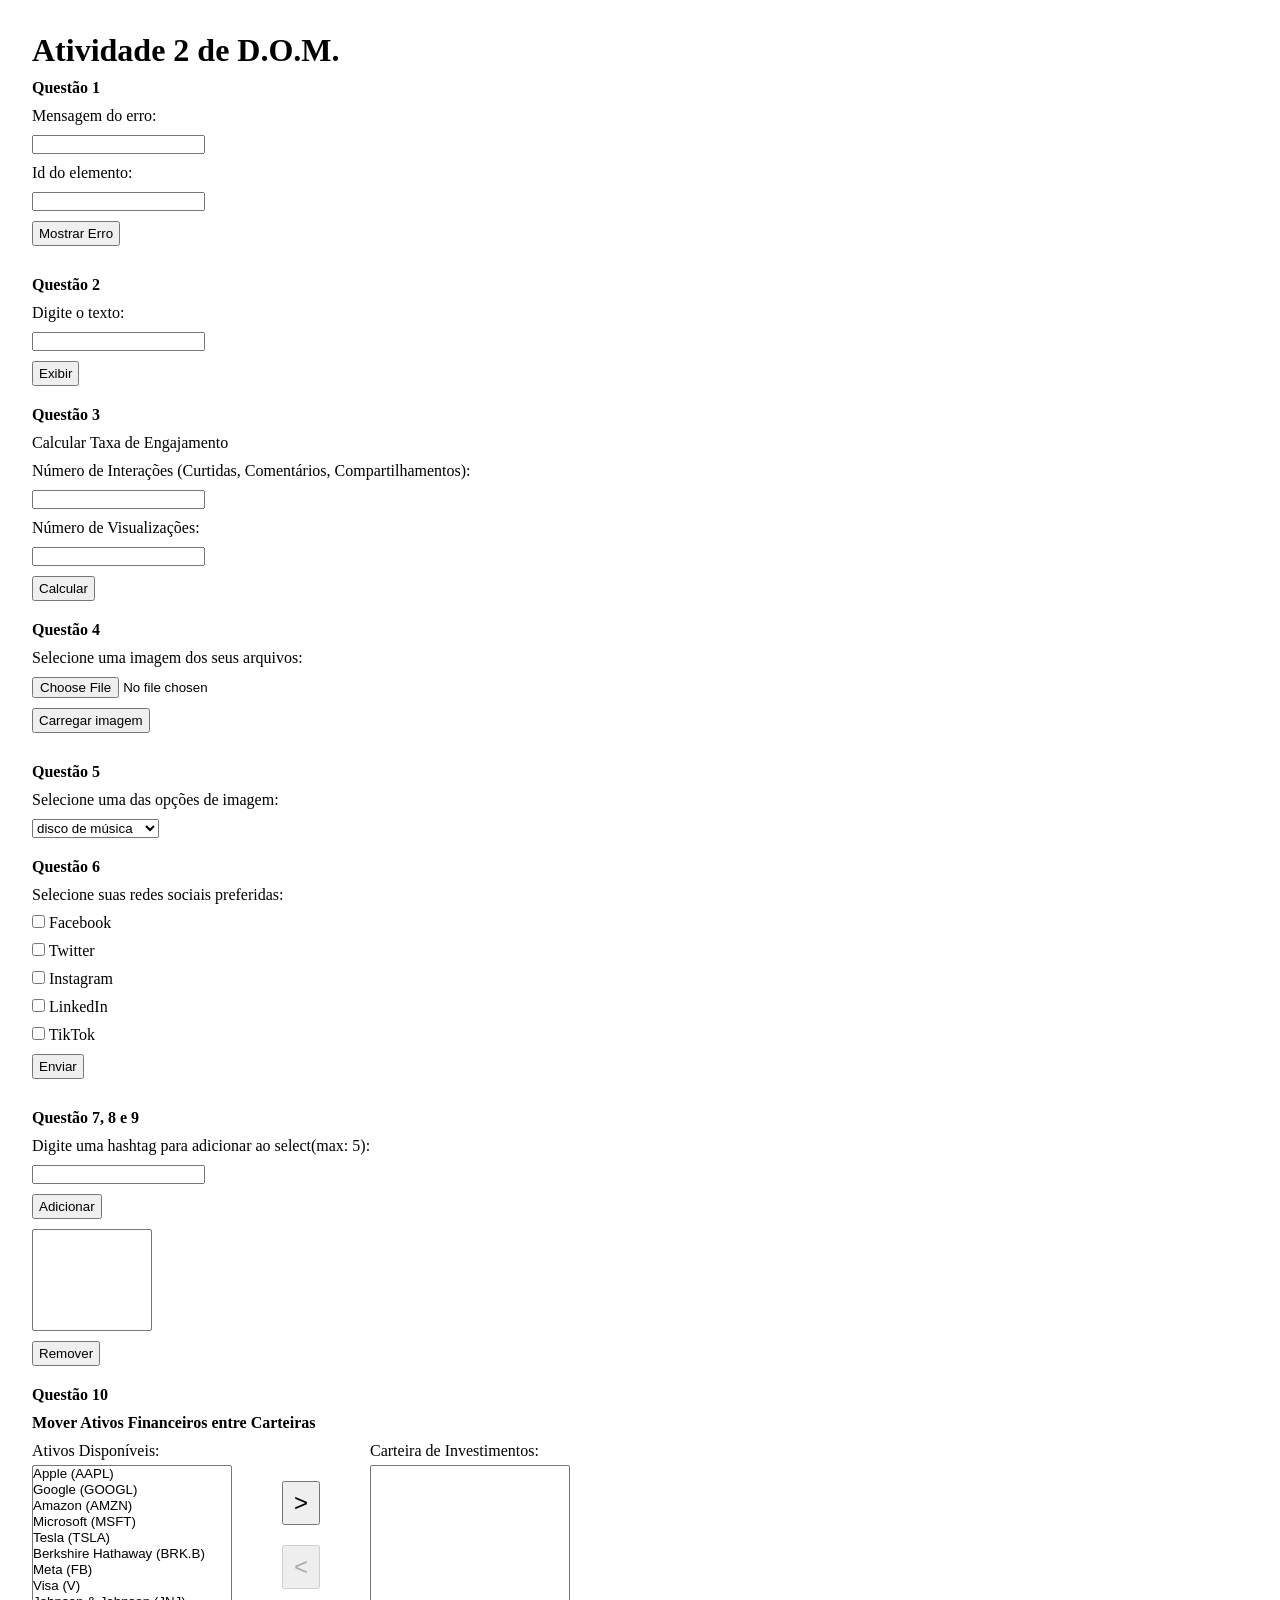
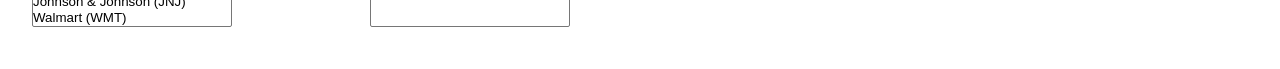
<file: Atividade-DOM-2/index.html>
<!DOCTYPE html>
<html lang="pt-br">

<head>
  <meta charset="UTF-8">
  <meta name="viewport" content="width=device-width, initial-scale=1.0">
  <title>Atividade</title>
  <script src="script.js" defer></script>
  <link rel="stylesheet" href="styles.css">
</head>

<body>
  <h1>Atividade 2 de D.O.M.</h1>
  <p><strong>Questão 1</strong></p>
  <label for="mensagem">Mensagem do erro:</label>
  <input id="mensagem" type="text">
  <label for="id">Id do elemento:</label>
  <input id="id" type="text">
  <button id="botaoErro">Mostrar Erro</button>
  <div id="mensagemErro"></div>
  <div id="saida-q1"></div>

  <p><strong>Questão 2</strong></p>
  <label for="caixaDeTexto">Digite o texto:</label>
  <input type="text" id="caixaDeTexto">
  <button id="botaoExibir">Exibir</button>
  <div id="conteudo"></div>

  <p><strong>Questão 3</strong></p>
  <p>Calcular Taxa de Engajamento</p>
  <label for="qtdInteracoes">Número de Interações (Curtidas, Comentários, Compartilhamentos):</label>
  <input id="qtdInteracoes" type="number" name="input">
  <label for="qtdVisualizacoes">Número de Visualizações:</label>
  <input id="qtdVisualizacoes" type="number" name="input">
  <button id="botao-calcular">Calcular</button>
  <div id="saida-q3"></div>

  <p><strong>Questão 4</strong></p>
  <label for="uploadImagem">Selecione uma imagem dos seus arquivos:</label>
  <input type="file" id="uploadImagem" accept="image/*">
  <button id="botao-q4">Carregar imagem</button>
  <div id="imagem-q4"></div>
  <div id="saida-q4"></div>

  <p><strong>Questão 5</strong></p>
  <label for="select-q5">Selecione uma das opções de imagem:</label>
  <select id="select-q5">
    <option value="imagens/imagem-disco.jpg">disco de música</option>
    <option value="imagens/imagem-flores.jpg">campo de flores</option>
    <option value="imagens/imagem-vermelha.jpg">balões vermelhos</option>
  </select>
  <div id="imagem-q5">
    <img id="img-resultado" alt="imagem-selecionada" class="oculto">
  </div>

  <p><strong>Questão 6</strong></p>
  <p>Selecione suas redes sociais preferidas:</p>
  <div>
    <input type="checkbox" id="facebook" name="redesSociais" value="Facebook">
    <label for="facebook">Facebook</label>
  </div>
  <div>
    <input type="checkbox" id="twitter" name="redesSociais" value="Twitter">
    <label for="twitter">Twitter</label>
  </div>
  <div>
    <input type="checkbox" id="instagram" name="redesSociais" value="Instagram">
    <label for="instagram">Instagram</label>
  </div>
  <div>
    <input type="checkbox" id="linkedin" name="redesSociais" value="LinkedIn">
    <label for="linkedin">LinkedIn</label>
  </div>
  <div>
    <input type="checkbox" id="tiktok" name="redesSociais" value="TikTok">
    <label for="tiktok">TikTok</label>
  </div>
  <button type="button" id="botaoEnviar-q6">Enviar</button>
  <div id="saida-q6"></div>
  <div id="msgErro-q6"></div>

  <p><strong>Questão 7, 8 e 9</strong></p>
  <label for="texto-q7">Digite uma hashtag para adicionar ao select(max: 5):</label>
  <input id="texto-q7" type="text">
  <button id="botao-q7">Adicionar</button>
  <select class="select-q7" name="select" id="select-q7" size="5"></select>
  <button id="botaoRemover">Remover</button>
  <div id="saida-q7"></div>

  <p><strong>Questão 10</strong></p>
  <p><strong>Mover Ativos Financeiros entre Carteiras</strong></p>
  <div class="container">
    <div class="container2">
      <label for="ativosDisponiveis">Ativos Disponíveis:</label>
      <select id="ativosDisponiveis" size="10" multiple>
        <option value="AAPL">Apple (AAPL)</option>
        <option value="GOOGL">Google (GOOGL)</option>
        <option value="AMZN">Amazon (AMZN)</option>
        <option value="MSFT">Microsoft (MSFT)</option>
        <option value="TSLA">Tesla (TSLA)</option>
        <option value="BRK.B">Berkshire Hathaway (BRK.B)</option>
        <option value="FB">Meta (FB)</option>
        <option value="V">Visa (V)</option>
        <option value="JNJ">Johnson & Johnson (JNJ)</option>
        <option value="WMT">Walmart (WMT)</option>
      </select>
    </div>

    <div class="buttons">
      <button id="botaoAdicionarCarteira">&gt</button>
      <button id="botaoRemoverCarteira" disabled>&lt</button>
    </div>

    <div class="container2">
      <label for="carteiraInvestimentos">Carteira de Investimentos:</label>
      <select id="carteiraInvestimentos" size="10" multiple></select>
    </div>
  </div>
  <div id="saida-q10"></div>


</body>

</html>
</file>
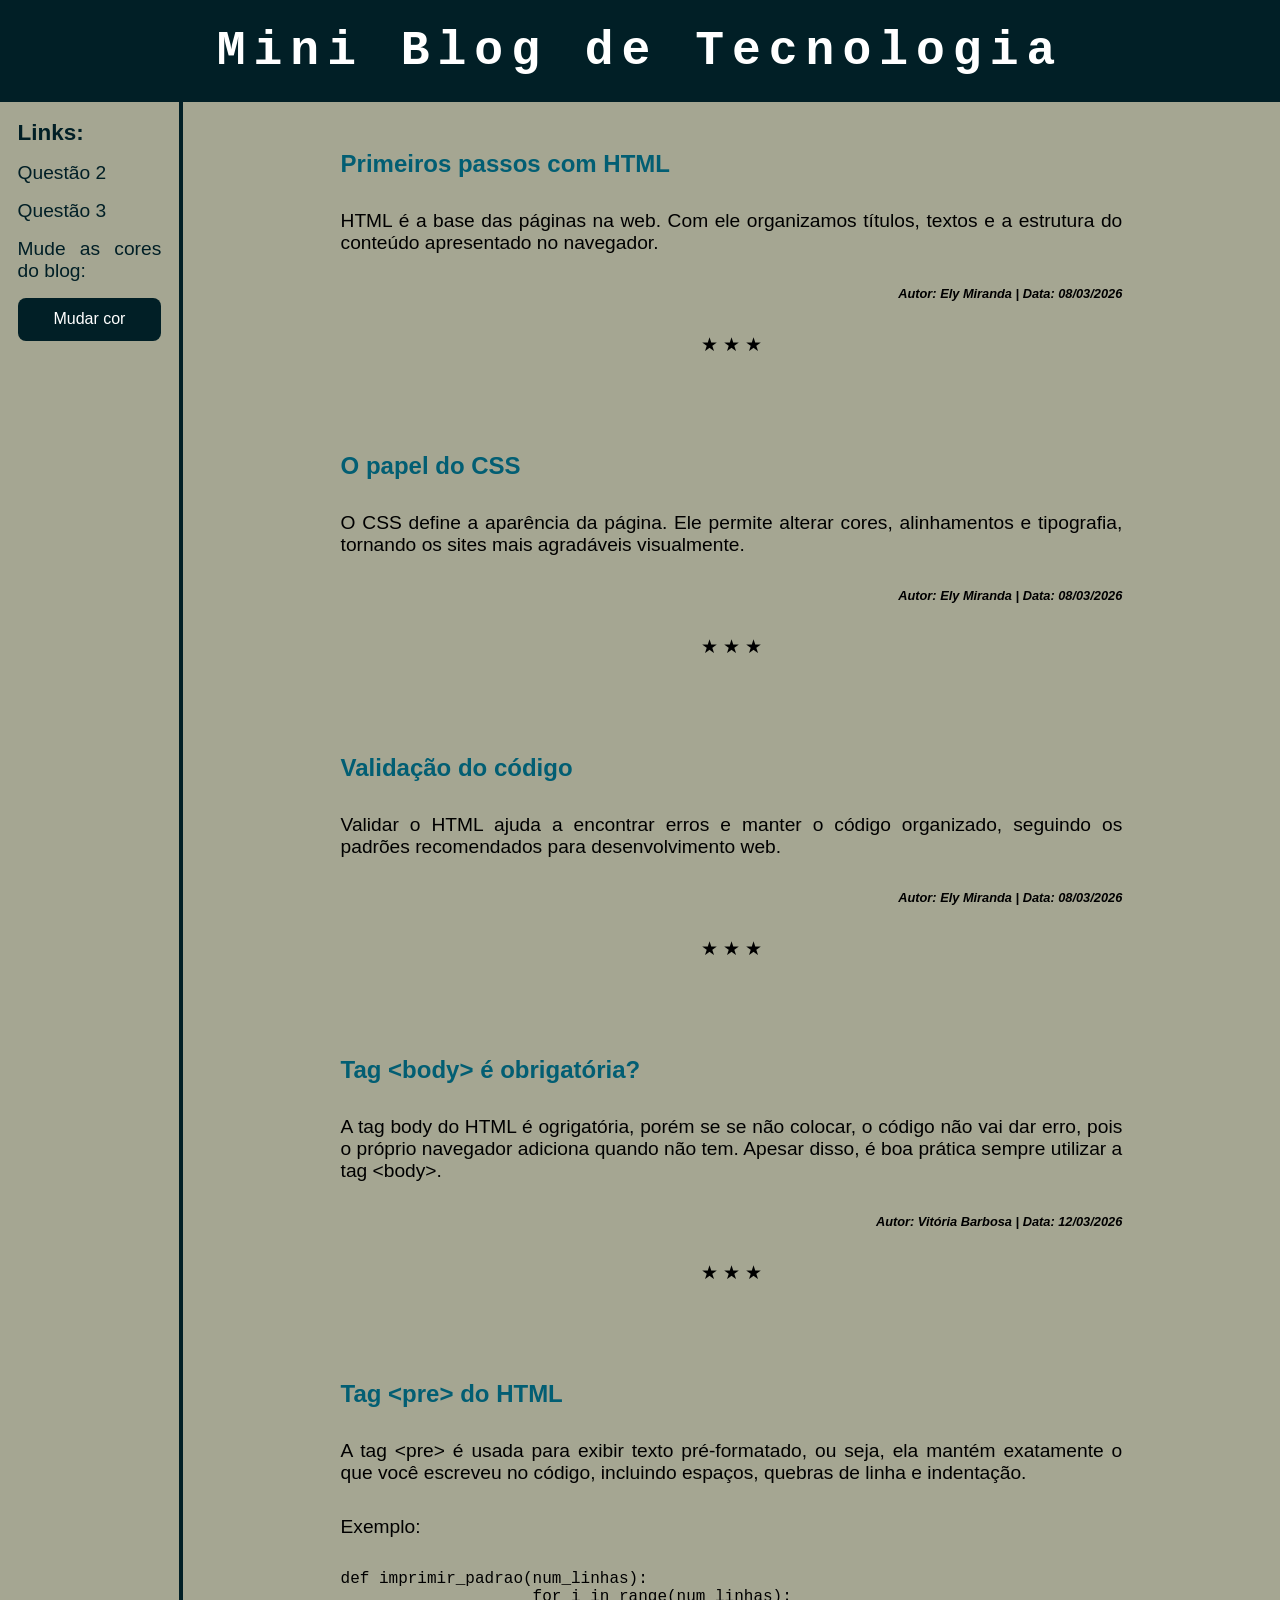
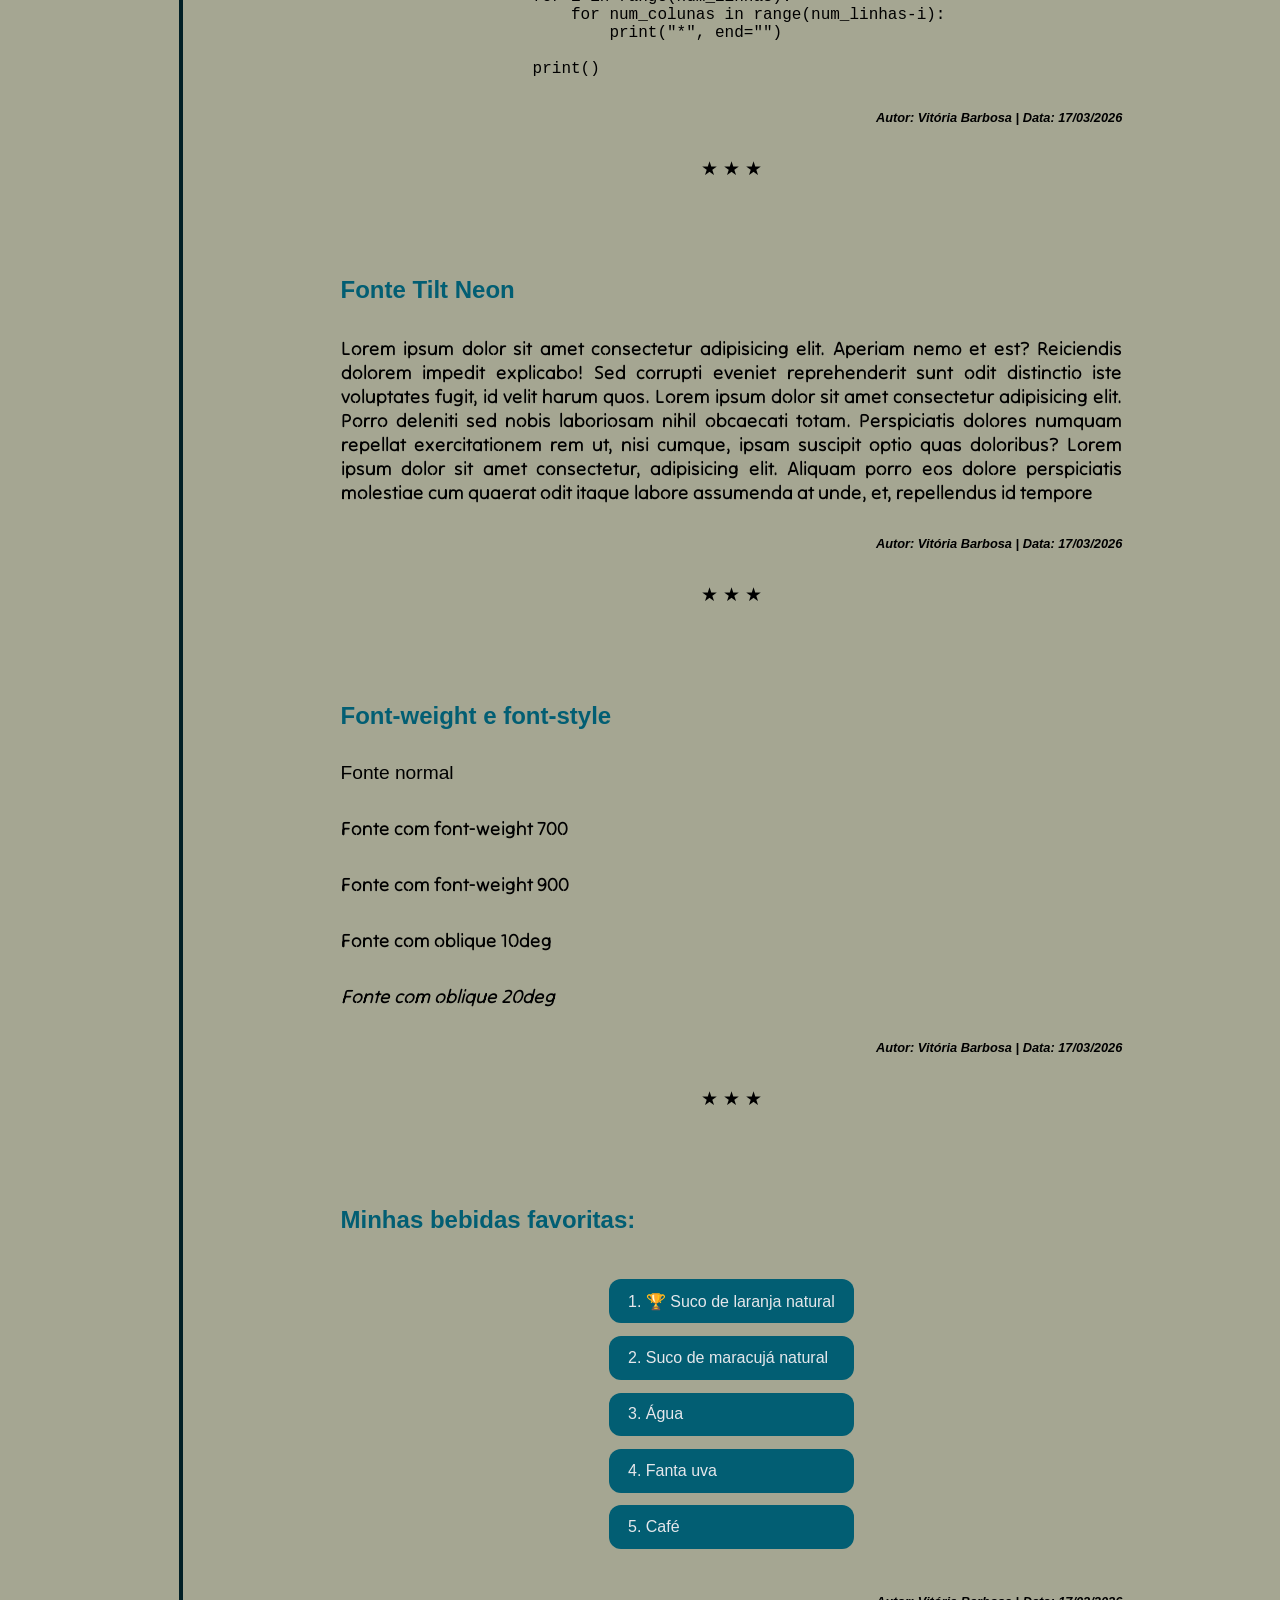
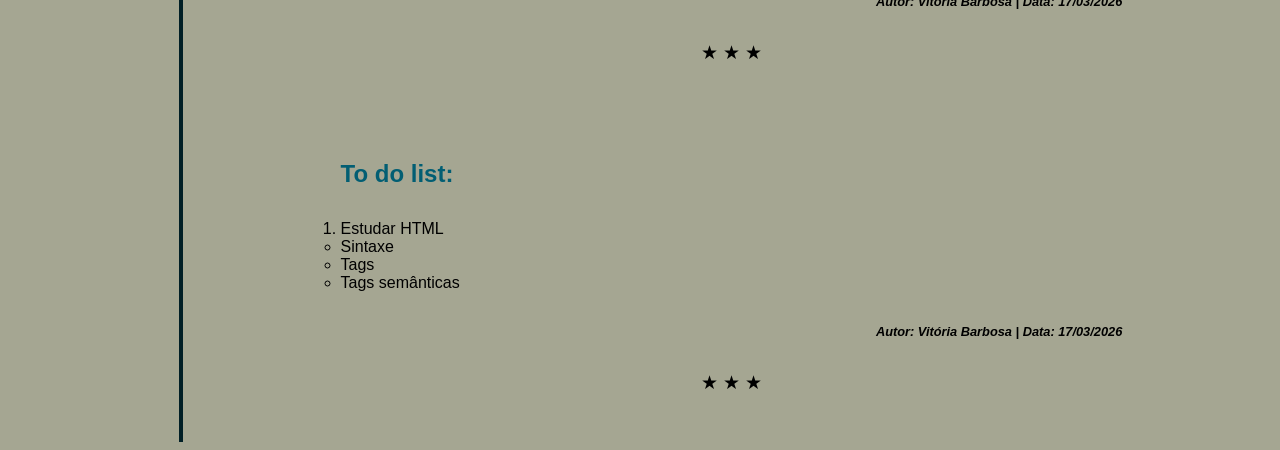
<file: Atividade1/index.html>
<!DOCTYPE html>
<html lang="pt-br">

<head>
    <meta charset="UTF-8">
    <meta name="viewport" content="width=device-width, initial-scale=1.0">
    <title>Mini Blog Tech</title>
    <link id="estilo" rel="stylesheet" href="styles2.css">
</head>

<body class="blog">
    <header>
        <h1>Mini Blog de Tecnologia</h1>
    </header>
    <main>
        <div>
            <h2>Primeiros passos com HTML</h2>
            <p>HTML é a base das páginas na web. Com ele organizamos títulos, textos e a estrutura do conteúdo
                apresentado no navegador.</p>
            <p class="autor"><b>Autor: Ely Miranda | Data: 08/03/2026</b></p>
            <p class="separador">&#9733; &#9733; &#9733;</p>
        </div>

        <div>
            <h2>O papel do CSS</h2>
            <p>O CSS define a aparência da página. Ele permite alterar cores, alinhamentos e tipografia, tornando os
                sites mais agradáveis visualmente.</p>
            <p class="autor"><b>Autor: Ely Miranda | Data: 08/03/2026</b></p>
            <p class="separador">&#9733; &#9733; &#9733; </p>
        </div>

        <div>
            <h2>Validação do código</h2>
            <p>Validar o HTML ajuda a encontrar erros e manter o código organizado, seguindo os padrões recomendados
                para desenvolvimento web.</p>
            <p class="autor"><b>Autor: Ely Miranda | Data: 08/03/2026</b></p>
            <p class="separador">&#9733; &#9733; &#9733; </p>
        </div>

        <div id="questao2">
            <h2>Tag &lt;body&gt; é obrigatória?</h2>
            <p>A tag body do HTML é ogrigatória, porém se se não colocar, o código não vai dar erro, pois o próprio
                navegador adiciona quando não tem. Apesar disso, é boa prática sempre utilizar a tag &lt;body&gt;.</p>
            <p class="autor"><b>Autor: Vitória Barbosa | Data: 12/03/2026</b></p>
            <p class="separador">&#9733; &#9733; &#9733; </p>
        </div>

        <div>
            <h2>Tag &lt;pre&gt; do HTML</h2>
            <p>A tag &lt;pre&gt; é usada para exibir texto pré-formatado, ou seja, ela mantém exatamente o que você
                escreveu no código, incluindo espaços, quebras de linha e indentação.</p>
            <p>Exemplo:</p>
            <pre>def imprimir_padrao(num_linhas):
                    for i in range(num_linhas):
                        for num_colunas in range(num_linhas-i):
                            print("*", end="")
                
                    print()</pre>
            <p class="autor"><b>Autor: Vitória Barbosa | Data: 17/03/2026</b></p>
            <p class="separador">&#9733; &#9733; &#9733; </p>
        </div>

        <div>
            <h2>Fonte Tilt Neon</h2>
            <p class="tilt-neon">Lorem ipsum dolor sit amet consectetur adipisicing elit. Aperiam nemo et est?
                Reiciendis dolorem impedit
                explicabo! Sed corrupti eveniet reprehenderit sunt odit distinctio iste voluptates fugit, id velit harum
                quos. Lorem ipsum dolor sit amet consectetur adipisicing elit. Porro deleniti sed nobis laboriosam nihil
                obcaecati totam. Perspiciatis dolores numquam repellat exercitationem rem ut, nisi cumque, ipsam
                suscipit
                optio quas doloribus? Lorem ipsum dolor sit amet consectetur, adipisicing elit. Aliquam porro eos dolore
                perspiciatis molestiae cum quaerat odit itaque labore assumenda at unde, et, repellendus id tempore</p>
            <p class="autor"><b>Autor: Vitória Barbosa | Data: 17/03/2026</b></p>
            <p class="separador">&#9733; &#9733; &#9733; </p>
        </div>

        <div>
            <h2>Font-weight e font-style</h2>
            <p>Fonte normal</p>
            <p class="p1">Fonte com font-weight 700</p>
            <p class="p2">Fonte com font-weight 900</p>
            <p class="p3">Fonte com oblique 10deg</p>
            <p class="p4">Fonte com oblique 20deg</p>
            <p class="autor"><b>Autor: Vitória Barbosa | Data: 17/03/2026</b></p>
            <p class="separador">&#9733; &#9733; &#9733; </p>
        </div>

        <div class="lista">
            <h2>Minhas bebidas favoritas:</h2>
            <ol>
                <li>Suco de laranja natural</li>
                <li>Suco de maracujá natural</li>
                <li>Água</li>
                <li>Fanta uva</li>
                <li>Café</li>
            </ol>
            <p class="autor"><b>Autor: Vitória Barbosa | Data: 17/03/2026</b></p>
            <p class="separador">&#9733; &#9733; &#9733; </p>
        </div>

        <div>
            <h2>To do list:</h2>
            <ol>
                <li>Estudar HTML
                    <ul>
                        <li>Sintaxe</li>
                        <li>Tags</li>
                        <li>Tags semânticas</li>
                    </ul>
                </li>
            </ol>
            <p class="autor"><b>Autor: Vitória Barbosa | Data: 17/03/2026</b></p>
            <p class="separador">&#9733; &#9733; &#9733; </p>
        </div>
    </main>
    <div class="aside">
        <h3>Links:</h2>
            <a href="#questao2">Questão 2</a>
            <a href="exame-de-vista.html">Questão 3</a>
            <p>Mude as cores do blog:</p>
            <button onclick="mudarEstilo()">Mudar cor</button>
    </div>

    <script>
        function mudarEstilo() {
            const estilos = ["styles.css", "styles2.css", "styles3.css"];
            const random = Math.floor(Math.random() * 3);
            const estiloAleatorio = estilos[random];
            document.getElementById("estilo").href = estiloAleatorio;
        }
    </script>
</body>

</html>
</file>
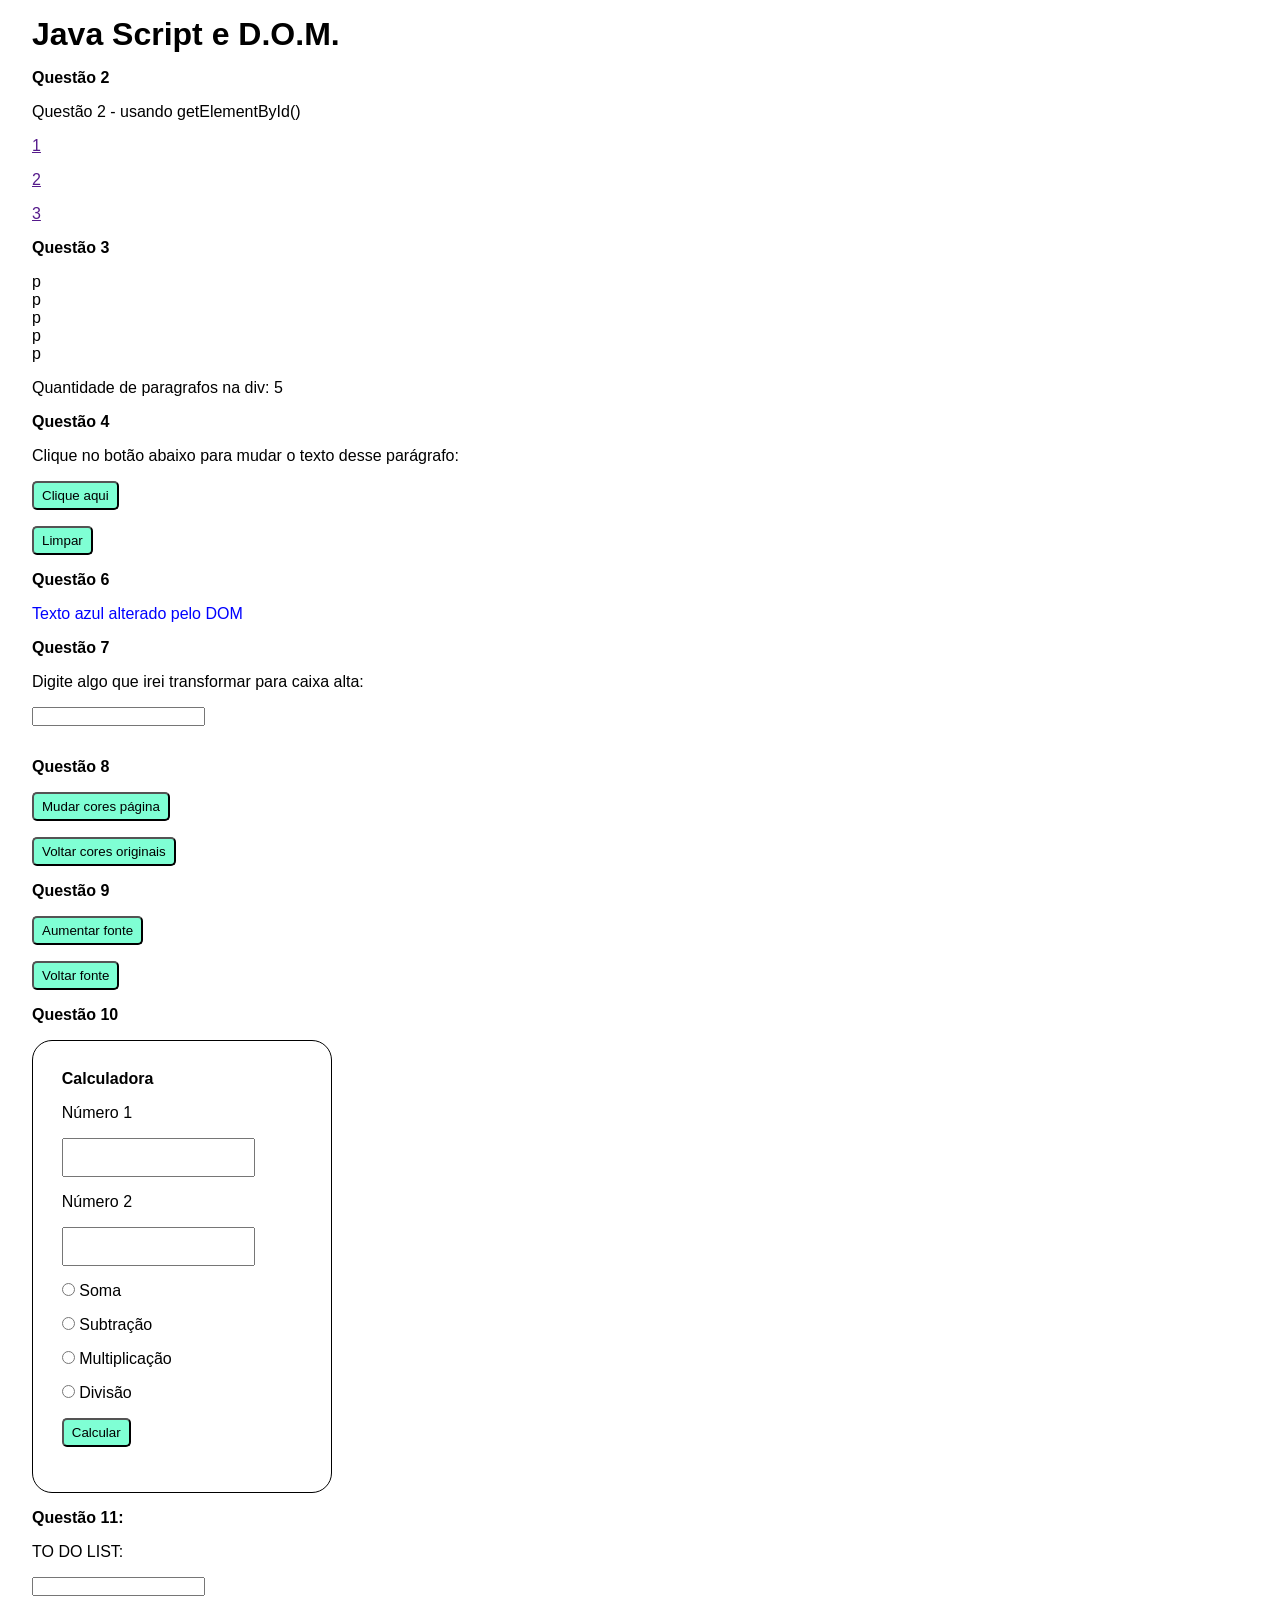
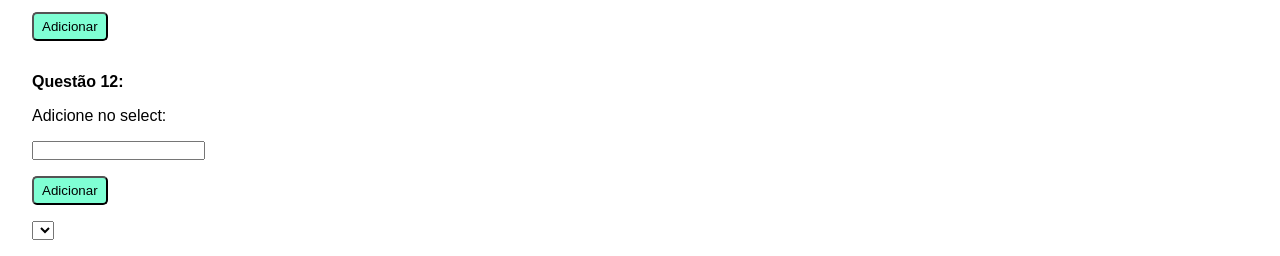
<file: AtividadeDOM/index.html>
<!DOCTYPE html>
<html lang="pt-br">

<head>
  <meta charset="UTF-8">
  <meta name="viewport" content="width=device-width, initial-scale=1.0">
  <title>JS e D.O.M.</title>
  <script src="script.js" defer></script>
  <link rel="stylesheet" href="styles.css">
</head>

<body>
  <h1>Java Script e D.O.M.</h1>

  <!-- questão2 -->
  <p><strong>Questão 2</strong></p>
  <div id="div1"></div>
  <a href=""></a>
  <a href=""></a>
  <a href=""></a>

  <!-- questão3 -->
  <p><strong>Questão 3</strong></p>
  <div id="div-p">
    <p>p</p>
    <p>p</p>
    <p>p</p>
    <p>p</p>
    <p>p</p>
  </div>
  <div id="div-resultado"></div>

  <!-- questão 4 -->
  <p><strong>Questão 4</strong></p>
  <p id="paragrafo">Clique no botão abaixo para mudar o texto desse parágrafo:</p>
  <button id="botao">Clique aqui</button>
  <button id="botao-limpar">Limpar</button>

  <!-- questão 6 -->
  <p><strong>Questão 6</strong></p>
  <p id="texto">Texto azul alterado pelo DOM</p>

  <!-- questão 7 -->
  <p><strong>Questão 7</strong></p>
  <label for="input-texto">Digite algo que irei transformar para caixa alta:</label>
  <input id="input-texto" type="text">
  <div id="resultado6"></div>

  <!-- questão 8 -->
  <p><strong>Questão 8</strong></p>
  <button id="botao-cor">Mudar cores página</button>
  <button id="botao-voltar">Voltar cores originais</button>

  <!-- questão 9 -->
  <p><strong>Questão 9</strong></p>
  <button id="botao-fonte">Aumentar fonte</button>
  <button id="botao-voltar2">Voltar fonte</button>

  <!-- questão 10 -->
  <p><strong>Questão 10</strong></p>
  <div class="calc" id="calculadora">
    <p><strong>Calculadora</strong></p>
    <label for="n1">Número 1</label>
    <input id="n1" type="number">
    <label for="n2">Número 2</label>
    <input id="n2" type="number">

    <div><input id="soma" type="radio" name="operacao" value="soma">
      <label for="soma">Soma</label>
    </div>
    <div><input id="sub" type="radio" name="operacao" value="subtracao">
      <label for="sub">Subtração</label>
    </div>
    <div><input id="multi" type="radio" name="operacao" value="multiplicacao">
      <label for="multi">Multiplicação</label>
    </div>
    <div><input id="divisao" type="radio" name="operacao" value="divisao">
      <label for="divisao">Divisão</label>
    </div>

    <button id="botao-calc">Calcular</button>
    <div id="resultado-calc"></div>
  </div>

  <!-- questão 11 -->
  <p><strong>Questão 11:</strong></p>
  <label for="input-q11">TO DO LIST:</label>
  <input type="text" id="input-q11">
  <button id="botao-lista">Adicionar</button>
  <ul id="ul">
  </ul>

  <!-- questão 12 -->
  <p><strong>Questão 12:</strong></p>
  <label for="input-q12">Adicione no select:</label>
  <input type="text" id="input-q12">
  <button id="botao-q12">Adicionar</button>
  <select name="select" id="select"></select>

</body>

</html>
</file>
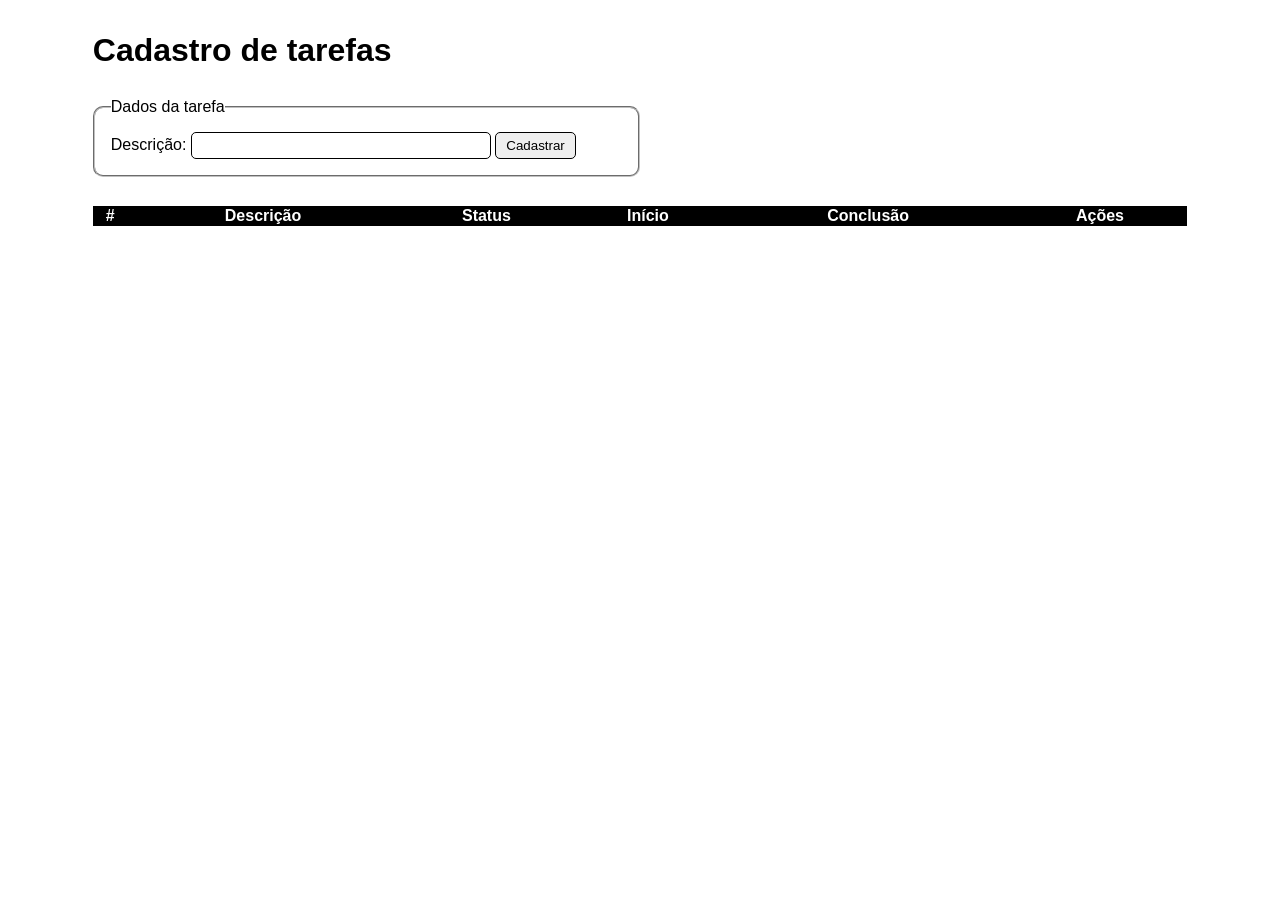
<file: AtividadeTarefas/index.html>
<!DOCTYPE html>
<html lang="pt-br">

<head>
  <meta charset="UTF-8">
  <meta name="viewport" content="width=device-width, initial-scale=1.0">
  <title>Tarefas</title>
  <script src="script.js" defer></script>
  <link rel="stylesheet" href="styles.css">
</head>

<body>
  <div class="container">
    <h1>Cadastro de tarefas</h1>
    <fieldset>
      <legend>Dados da tarefa</legend>
      <label for="descricao">Descrição:</label>
      <input id="descricao" type="text">

      <button id="cadastrar">Cadastrar</button>
    </fieldset>
    <table id="tarefas">
      <tr>
        <th>#</th>
        <th>Descrição</th>
        <th>Status</th>
        <th>Início</th>
        <th>Conclusão</th>
        <th>Ações</th>
      </tr>
    </table>
  </div>
</body>

</html>
</file>
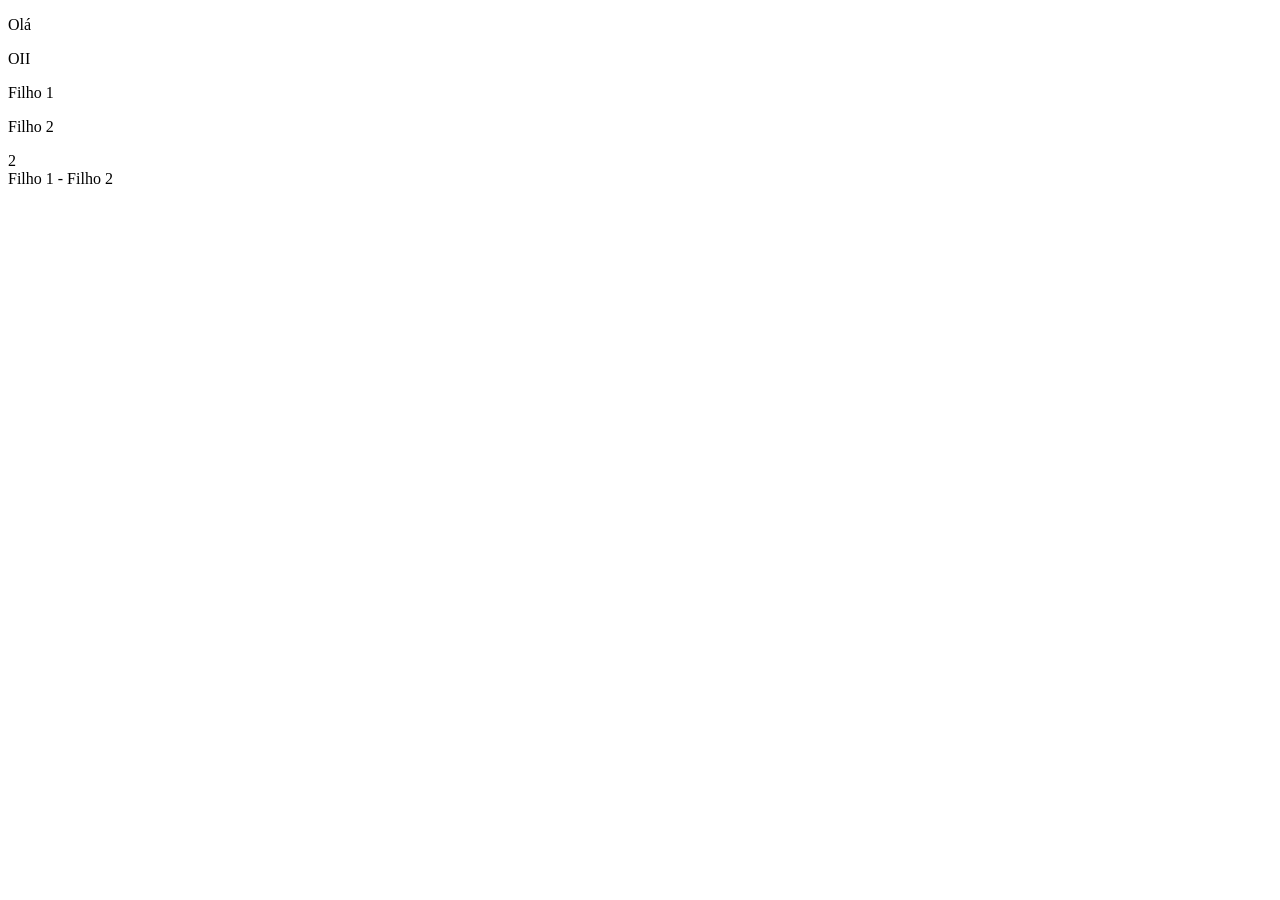
<file: DOM/index.html>
<!DOCTYPE html>
<html lang="pt-br">

<head>
  <meta charset="UTF-8">
  <meta name="viewport" content="width=device-width, initial-scale=1.0">
  <title>Document</title>
  <script src="script.js" defer></script>
</head>

<body>

  <p id="p1">OII</p>
  <p id="p1">OII</p>

  <div id="pai">
    <p id="filho1">Filho 1</p>
    <p id="filho2">Filho 2</p>
  </div>

  <div id="resultadoFilhos"></div>

</body>

</html>
</file>
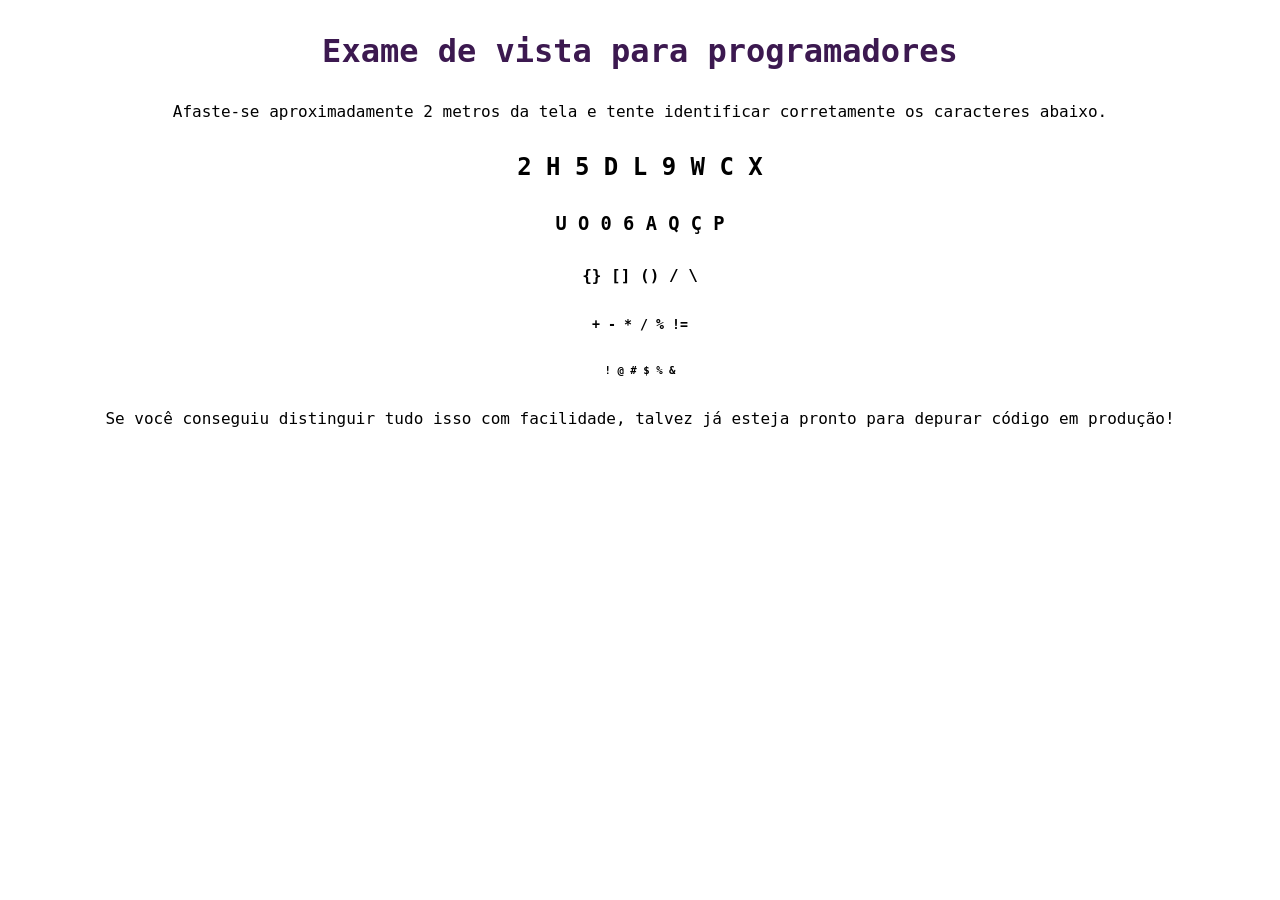
<file: Atividade1/exame-de-vista.html>
<!DOCTYPE html>
<html lang="pt-br">

<head>
    <meta charset="UTF-8">
    <meta name="viewport" content="width=device-width, initial-scale=1.0">
    <title>Mini Blog Tech</title>
    <link rel="stylesheet" href="styles.css">
</head>

<body class="exame-de-vista">
    <h1>Exame de vista para programadores</h1>
    <p>Afaste-se aproximadamente 2 metros da tela e tente identificar corretamente os caracteres abaixo.</p>
    <h2>2 H 5 D L 9 W C X</h2>
    <h3>U O 0 6 A Q Ç P</h3>
    <h4>{} [] () / \ </h4>
    <h5>+ - * / % !=</h5>
    <h6>! @ # $ % &</h6>
    <p>Se você conseguiu distinguir tudo isso com facilidade, talvez já esteja pronto para depurar
        código em produção!</p>

</body>

</html>
</file>
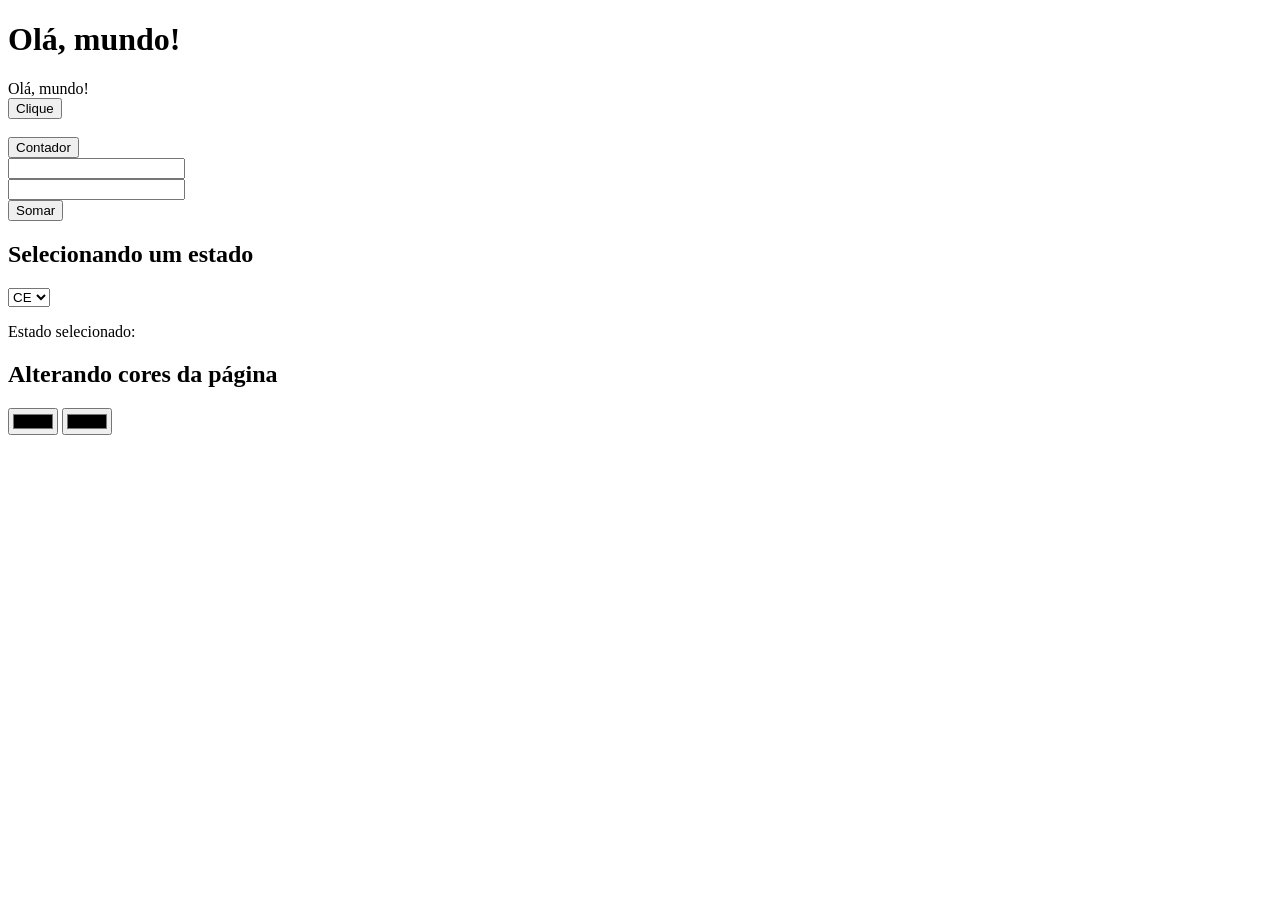
<file: DOM/index2.html>
<!DOCTYPE html>
<html lang="en">

<head>
  <meta charset="UTF-8">
  <meta name="viewport" content="width=device-width, initial-scale=1.0">
  <title>Document</title>
  <script src="script2.js" defer></script>
</head>

<body>
  <h1 id="saudacao">Olá, mundo!</h1>
  <div id="resultado"></div>

  <button id="botao1">Clique</button>
  <br>
  <br>
  <button id="botao3">Contador</button>
  <div id="resultado3"></div>

  <input id="n1" type="text">
  <br>
  <input id="n2" type="text">
  <br>
  <button id="somar">Somar</button>
  <div id="resultadoSoma"></div>

  <h2>Selecionando um estado</h2>
  <select id="estado">
    <option value="CE">CE</option>
    <option value="MA">MA</option>
    <option value="PI">PI</option>
  </select>
  <p>Estado selecionado:</p>
  <div id="resultadoEstado"></div>

  <h2>Alterando cores da página</h2>
  <input id="corTexto" type="color">
  <input id="corFundo" type="color">

</body>

</html>
</file>
<file: Atividade-DOM-2/styles.css>
* {
  padding: 0;
  margin: 0;
  box-sizing: border-box;
}

body {
  padding: 2rem;
  display: flex;
  flex-direction: column;
  gap: 10px;
  align-items: flex-start;
}

.oculto {
  display: none;
}

.msg-erro {
  color: red;
  margin: 8px 0;
}

button {
  padding: 3px 5px;
}

.select-q7 {
  width: 120px;
  padding: 10px;
}

.container {
  display: flex;
  gap: 50px;
}

.container2 {
  display: flex;
  flex-direction: column;
  gap: 5px;
  width: 200px;
}

.buttons {
  display: flex;
  flex-direction: column;
  gap: 20px;
  margin-top: 20px;
  margin: auto;
}

.buttons button {
  font-size: 1.5rem;
  padding: 6px 10px;
}
</file>
<file: Atividade1/styles2.css>
@import url("https://fonts.googleapis.com/css2?family=Tilt+Neon&display=swap");

* {
  margin: 0;
  padding: 0;
  box-sizing: border-box;
}

body {
  font-family: Arial, Helvetica, sans-serif;
  font-size: 1rem;
}

.blog {
  display: grid;
  grid-template-areas:
    "header header"
    "nav main";
  grid-template-columns: 1fr 6fr;
  background-color: #a5a692;
}

header {
  grid-area: header;
  text-align: center;
  padding: 1.5rem;
  font-family: monospace, Arial;
  background-color: #011f26;
  color: #fff;
}

h1 {
  font-size: 3rem;
  letter-spacing: 0.5rem;
}

main {
  grid-area: main;
}

.aside {
  grid-area: nav;
  padding: 1.1rem;
  border-right: #011f26 solid 4px;
  color: #011f26;
  display: flex;
  flex-direction: column;
  gap: 1rem;
  font-size: 1.2rem;
}

a {
  text-decoration: none;
  color: #011f26;
}

a:hover {
  color: #011f26;
  text-decoration: underline;
}

main div {
  padding: 3rem;
  display: flex;
  flex-direction: column;
  gap: 2rem;
  width: 80%;
  position: relative;
  left: 10%;
}

div h2 {
  color: #025e73;
  font-size: 1.5rem;
}

div p {
  font-size: 1.2rem;
  text-align: justify;
}

.p1 {
  font-family: "Tilt Neon", sans-serif;
  font-weight: 700;
}

.p2 {
  font-family: "Tilt Neon", sans-serif;
  font-weight: 900;
}

.p3 {
  font-family: "Tilt Neon", sans-serif;
  font-style: oblique 10deg;
}

.p4 {
  font-family: "Tilt Neon", sans-serif;
  font-style: oblique 20deg;
}

.autor {
  text-align: right;
  font-style: italic;
  font-size: 0.8rem;
}

.separador {
  text-align: center;
}

.exame-de-vista {
  padding: 2rem;
  display: flex;
  flex-direction: column;
  gap: 2rem;
  text-align: center;
  font-family: monospace, Arial;
}

.exame-de-vista h1 {
  color: #011f26;
}

button {
  padding: 0.8rem;
  border: none;
  color: #fff;
  background-color: #011f26;
  font-size: 1rem;
  border-radius: 0.5rem;
}

button:hover {
  border: #011f26 solid 2px;
  background-color: #a5a692;
  color: #011f26;
}

.tilt-neon {
  font-family: "Tilt Neon", sans-serif;
  line-height: 1.5rem;
}

.lista ol {
  color: #e5e7eb;
  list-style-position: inside;
  /* Limita a largura da lista */
  max-width: 400px;
  /* Centraliza a lista horizontalmente */
  margin: auto;
}

.lista li {
  background: #025e73;
  border-radius: 12px;
  padding: 0.8rem 1.2rem;
  margin: 0.8rem 0;
  /* usa junto do transform */
  transition: 0.2s;
}

.lista li:hover {
  transform: translateX(6px);
  background: #0c8fac;
}

.lista li:first-child::before {
  content: "🏆 ";
}
</file>
<file: AtividadeDOM/styles.css>
* {
  padding: 0;
  margin: 0;
  box-sizing: border-box;
}

body {
  font-family: Arial, Helvetica, sans-serif;
  padding: 1rem 2rem;
  display: flex;
  flex-direction: column;
  gap: 16px;
  align-items: flex-start;
}

.calc {
  border: 1px solid black;
  border-radius: 20px;
  padding: 1.8rem;
  width: 300px;
  display: flex;
  flex-direction: column;
  gap: 16px;
  align-items: flex-start;
}

input[type="number"] {
  padding: 10px;
}

button {
  padding: 5px 8px;
  background-color: aquamarine;
  border-radius: 5px;
}
</file>
<file: AtividadeTarefas/styles.css>
* {
  padding: 0;
  margin: 0;
  box-sizing: border-box;
}

body {
  font-family: Arial, Helvetica, sans-serif;
  padding: 2rem;
}

.container {
  width: 90%;
  margin: auto;
  display: flex;
  flex-direction: column;
  gap: 1.8rem;
}

table {
  width: 100%;
  border-collapse: collapse;
  text-align: center;
  border: 1px solid black;
}

table th {
  background-color: black;
  color: white;
}

table tr:nth-child(even) {
  background-color: lightgray;
}

table td {
  padding: 10px 5px;
}

fieldset {
  width: 50%;
  padding: 1rem;
  border-radius: 10px;
}

button {
  padding: 5px 10px;
  border-radius: 5px;
  border: 1px solid black;
}

input[type="text"] {
  padding: 5px 10px;
  width: 300px;
  border: 1px solid black;
  border-radius: 5px;
}
</file>
<file: Atividade1/styles.css>
* {
  margin: 0;
  padding: 0;
  box-sizing: border-box;
}

body {
  font-family: Arial, Helvetica, sans-serif;
}

.blog {
  display: grid;
  grid-template-areas:
    "header header"
    "nav main";
  grid-template-columns: 1fr 6fr;
  background-color: #f0cdd2;
}

header {
  grid-area: header;
  text-align: center;
  padding: 1.5rem;
  font-family: monospace, Arial;
  background-color: #3c1950;
  color: #f0cdd2;
}

main {
  grid-area: main;
}

.aside {
  grid-area: nav;
  padding: 1.1rem;
  border-right: #3c1950 solid 4px;
  color: #3c1950;
  display: flex;
  flex-direction: column;
  gap: 1rem;
  font-size: 1.2rem;
}

a {
  text-decoration: none;
}

a:hover {
  color: #2f0747;
  text-decoration: underline;
}

main div {
  padding: 3rem;
  display: flex;
  flex-direction: column;
  gap: 2rem;
  width: 80%;
  position: relative;
  left: 10%;
}

div h2 {
  color: #3c1950;
}

div p {
  font-size: 1.2rem;
  text-align: justify;
}

.autor {
  text-align: right;
}

.separador {
  text-align: center;
}

.exame-de-vista {
  padding: 2rem;
  display: flex;
  flex-direction: column;
  gap: 2rem;
  text-align: center;
  font-family: monospace, Arial;
}

.exame-de-vista h1 {
  color: #3c1950;
}

button {
  padding: 0.8rem;
  border: none;
  color: #f0cdd2;
  background-color: #3c1950;
  font-size: 1rem;
  border-radius: 0.5rem;
}

button:hover {
  border: #3c1950 solid 2px;
  background-color: #f0cdd2;
  color: #2f0747;
}
</file>
